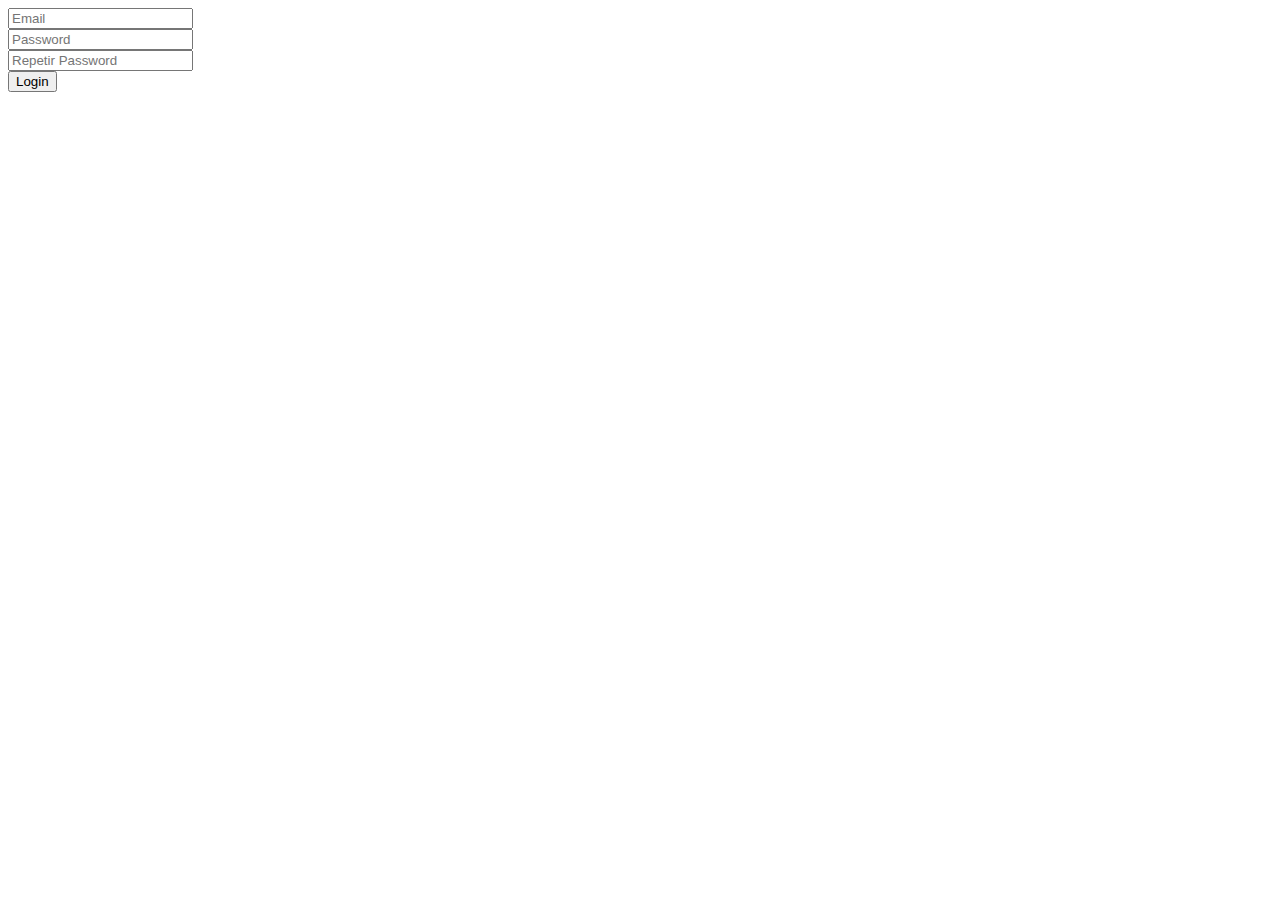
<file: assets/modulos/signUp.html>
<!DOCTYPE html>
<html lang="en">
  <head>
    <meta charset="UTF-8" />
    <meta name="viewport" content="width=device-width, initial-scale=1.0" />
    <title>Registro</title>
  </head>
  <body>
    <form class="formLogin">
      <div class="input-group">
        <input
          type="email"
          class="form-control"
          id="loginEmail"
          placeholder="Email"
          name="loginEmail"
          autocomplete
          required
        />
      </div>

      <div class="input-group">
        <input
          type="password"
          class="form-control"
          id="loginPassword"
          placeholder="Password"
          name="loginPassword"
          autocomplete
          required
        />
      </div>

      <div class="input-group">
        <input
          type="password"
          class="form-control"
          id="reLoginPassword"
          placeholder="Repetir Password"
          name="reLoginPassword"
          required
        />
      </div>

      <div class="row">
        <div class="col-4">
          <button type="submit" id="iniciar-sesion" class="btnAmarillo">
            Login
          </button>
        </div>
      </div>
    </form>
  </body>
</html>
</file>
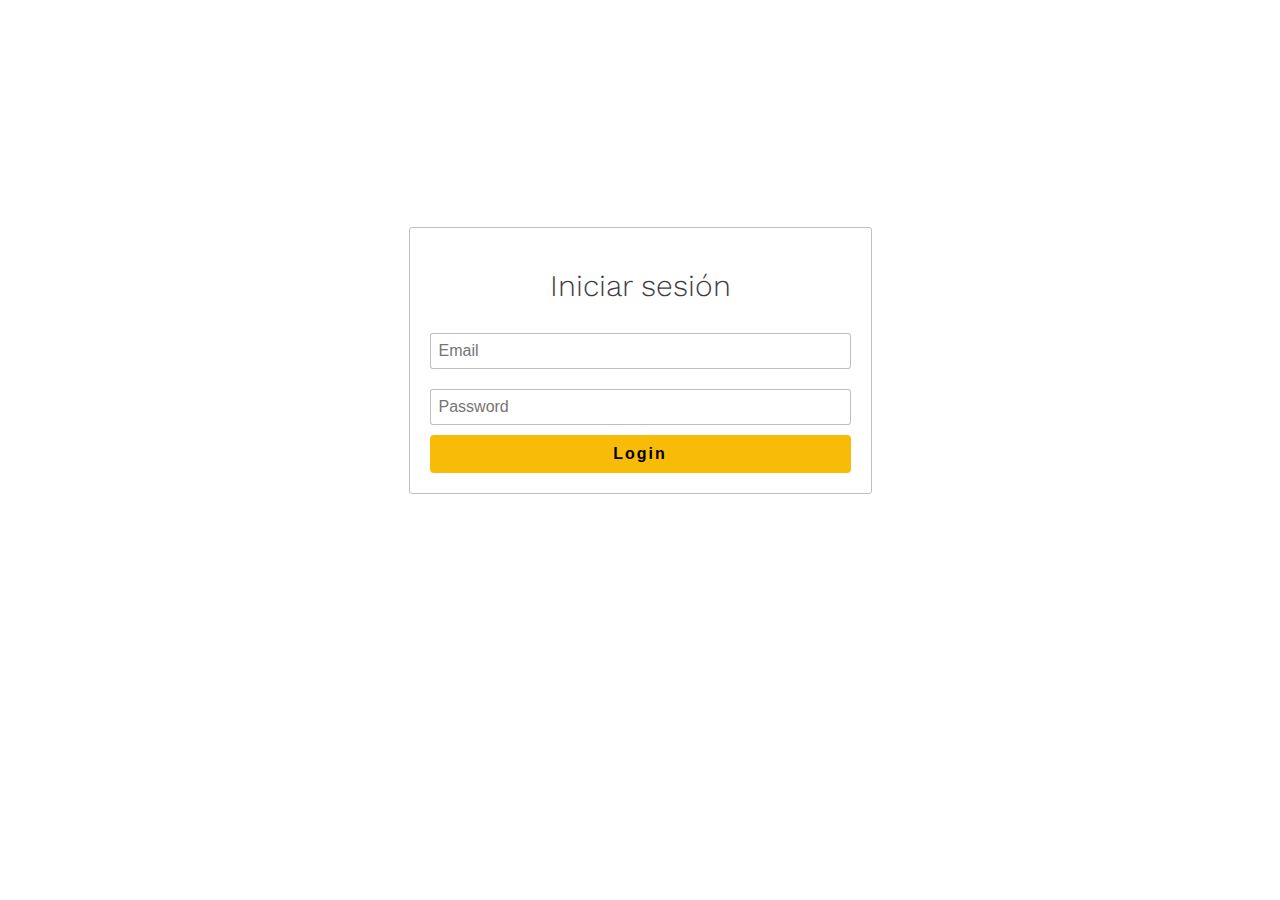
<file: tienda/assets/modulos/login.html>
<!DOCTYPE html>
<html lang="en">
  <head>
    <meta charset="UTF-8" />
    <meta name="viewport" content="width=device-width, initial-scale=1.0" />
    <title>MarketPlace</title>
    <link rel="stylesheet" href="../css/style.css" />
    <link rel="stylesheet" href="../css/login.css" />
  </head>
  <body>
    <div class="contenedorLogin">
      <div class="cajaLogin">
        <p>Iniciar sesión</p>

        <form class="formLogin">
          <div class="input-group">
            <input
              type="email"
              class="form-control"
              id="loginEmail"
              placeholder="Email"
              name="loginEmail"
              autocomplete
              required
            />
          </div>

          <div class="input-group">
            <input
              type="password"
              class="form-control"
              id="loginPassword"
              placeholder="Password"
              name="loginPassword"
              autocomplete
              required
            />
          </div>

          <!-- <div class="input-group">
            <input
              type="password"
              class="form-control"
              id="reLoginPassword"
              placeholder="Repetir Password"
              name="reLoginPassword"
              required
            />
          </div> -->

          <div class="row">
            <div class="col-4">
              <button type="submit" id="iniciar-sesion" class="btnAmarillo">
                Login
              </button>
            </div>
          </div>
        </form>
      </div>
    </div>
  </body>
</html>
</file>
<file: tienda/assets/css/style.css>
@import url("https://fonts.googleapis.com/css?family=Work+Sans:300,400,500,600,700&display=swap");

* {
  border: 0;
  margin: 0;
  box-sizing: border-box;
}

html {
  font-family: "Work Sans";
  font-size: 10px;
}
body {
  font-size: 1.6rem;
}
header {
  display: flex;
  justify-content: space-between;
  background-color: #ffc107;
  min-height: 10vh;
  padding: 1rem;
  box-shadow: 1px 1px 10px;
}
header img {
  padding: 1rem;
  object-fit: contain;
}
a {
  text-decoration: none;
  font-weight: bold;
  color: black;
}

.login {
  display: flex;
  align-items: center;
}
.login div:first-child {
  font-size: x-large;
}

.login div:last-child {
  display: flex;
  flex-direction: column;
  padding-left: 1.6rem;
}

footer {
  font-family: sans-serif;
  font-size: 0.8rem;
  font-weight: normal;
  margin: 0 2rem;
  padding: 2rem;
  border-top: 1px solid rgba(128, 128, 128, 0.5);
}
</file>
<file: tienda/assets/css/login.css>
*{
    margin:0;
    box-sizing: border-box;
}
.contenedorLogin{
   display: flex;
   justify-content: center;
   align-items: center;
   height: 80vh;
}

.cajaLogin{
    
    padding: 2rem;
    border: 1px solid rgba(128, 128, 128, 0.507);
    border-radius: 0.3rem;
    
}

.cajaLogin p{
    color: rgb(63, 62, 62);
    font-size: 3rem;
    font-weight: 300;
    padding: 2rem 12rem;
       
}

.input-group input{
    width: 100%;
    font-size: 1.6rem;
    margin:1rem 0;
    border: 1px solid  rgba(128, 128, 128, 0.5);
    border-radius: 0.3rem;
    padding:  0.8rem;
}
.btnAmarillo{
    font-size: 1.6rem;
    font-weight: 800;
    letter-spacing: 0.2rem;
   
    width: 100%;
    padding: 1rem;
    border-radius: 0.4rem;
    background-color: rgba(248, 187, 7, 1);
}
/*Oculto la verificación de contraseña*/
#reLoginPassword{
    display: none;
}
</file>
